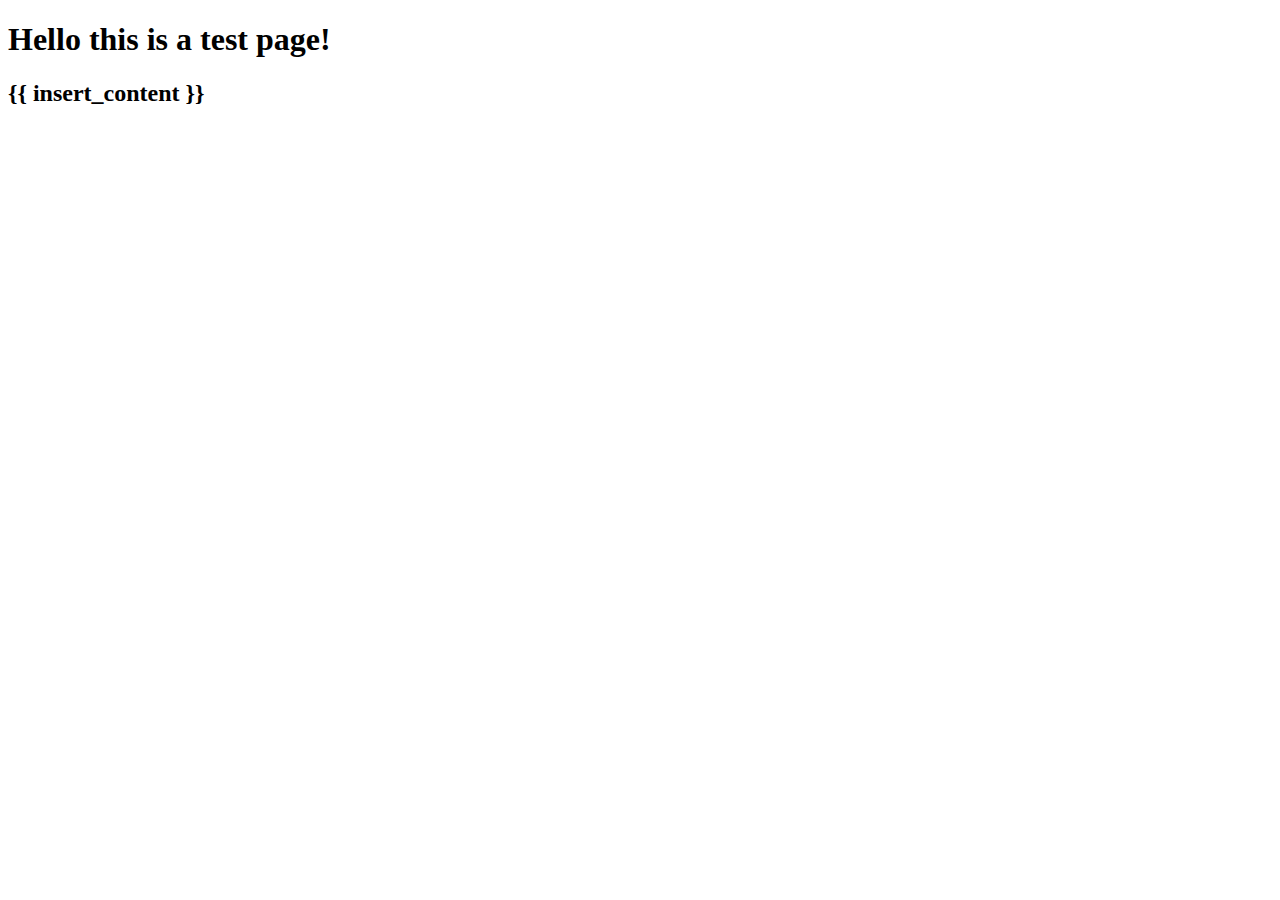
<file: Fst_project/templates/Fst_app/index.html>
<!doctype html>
<html lang="en">
<head>
    <meta charset="UTF-8">
    <meta name="viewport"
          content="width=device-width, user-scalable=no, initial-scale=1.0, maximum-scale=1.0, minimum-scale=1.0">
    <meta http-equiv="X-UA-Compatible" content="ie=edge">
    <title>Hello!</title>
</head>
<body>
    <h1>Hello this is a test page!</h1>
    <h2>{{ insert_content }}</h2>
</body>
</html>
</file>
